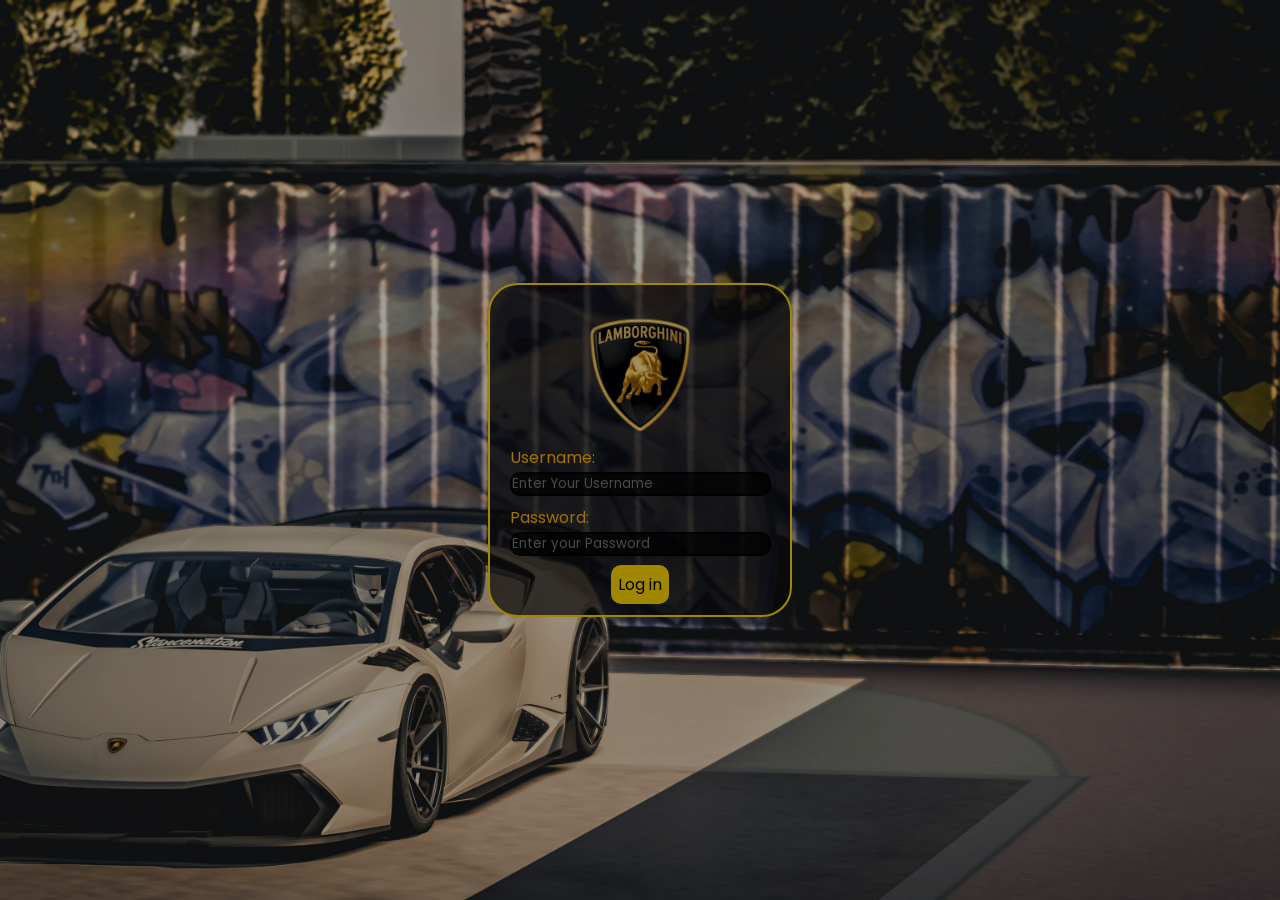
<file: 1st page lamborghini/index.html>
<!DOCTYPE html>
<html lang="en">

<head>
    <meta charset="UTF-8">
    <meta name="viewport" content="width=device-width, initial-scale=1.0">
    <title>LAMBORGHINI</title>
</head>
<link rel="stylesheet" href="style.css">
<link rel="shortcut icon" href="logo.png" type="image/x-icon">
<script src="script.js"></script>
<body>
    <div class="container">
        <div class="login">
            <div class="img">
                <img class="logo" src="logo.png" alt="">
            </div>
            <div class="take">
                <div class="input1">
                    <label for="username">Username:</label>
                    <input class="username" type="email" name="username" data-autofill="true" maxlength="50"
                    placeholder="Enter Your Username">
                </div>
                <div class="Pass">
                    <label for="username">Password:</label>
                    <input class="username" type="password" name="username" data-autofill="true" maxlength="50"
                    placeholder="Enter your Password">
                </div>
                
                   <a href="https://www.lamborghini.com/en-en" class="log">Log in</a>
               
            </div>
        </div>
    </div>
</body>

</html>
</file>
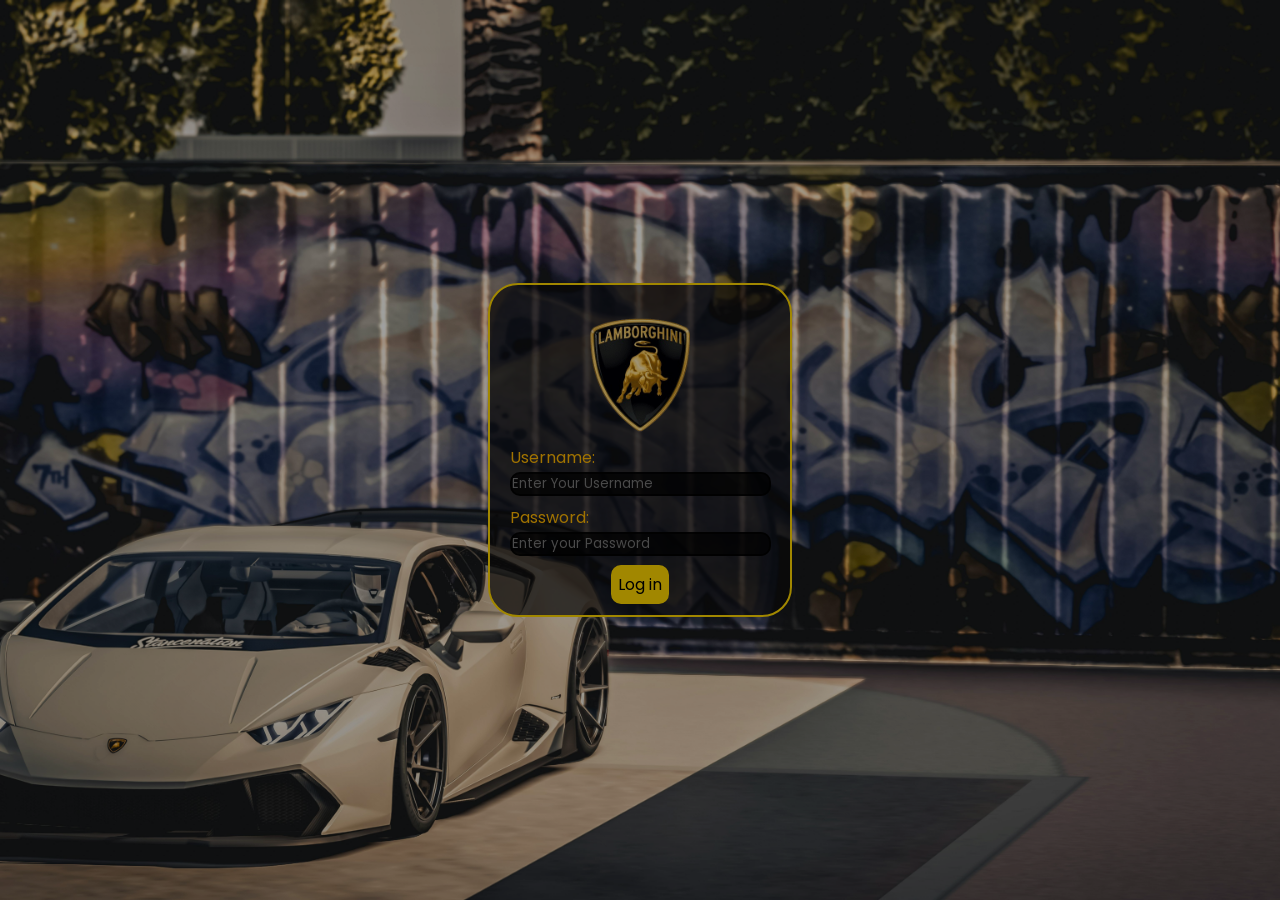
<file: lamborghini club/index.html>
<!DOCTYPE html>
<html lang="en">

<head>
    <meta charset="UTF-8">
    <meta name="viewport" content="width=device-width, initial-scale=1.0">
    <title>LAMBORGHINI</title>
</head>
<link rel="stylesheet" href="style.css">
<link rel="shortcut icon" href="logo.png" type="image/x-icon">

<body>
    <div class="container">
        <div class="login">
            <div class="img">
                <img class="logo" src="logo.png" alt="">
            </div>
            <div class="take">
                <div class="input1">
                    <label for="username">Username:</label>
                    <input class="username" type="email" name="username" data-autofill="true" maxlength="50"
                    placeholder="Enter Your Username">
                </div>
                <div class="Pass">
                    <label for="username">Password:</label>
                    <input class="username" type="password" name="username" data-autofill="true" maxlength="50"
                    placeholder="Enter your Password">
                </div>
                
                   <a href="https://www.lamborghini.com/en-en" class="log">Log in</a>
               
            </div>
        </div>
    </div>
</body>

</html>
</file>
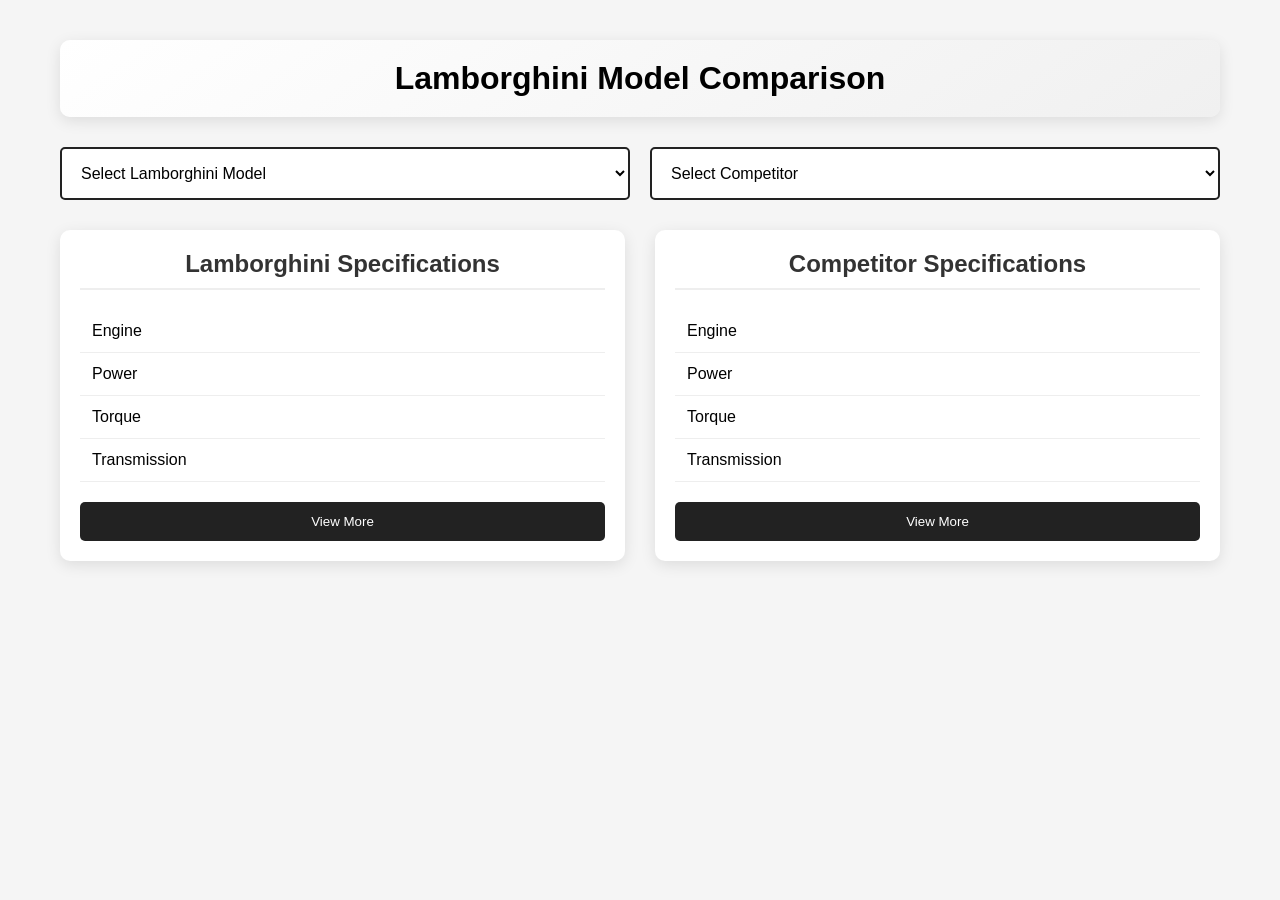
<file: 12th page lamborghini (comparision)/comparision.html>
<!DOCTYPE html>
<html lang="en">
<head>
    <meta charset="UTF-8">
    <meta name="viewport" content="width=device-width, initial-scale=1.0">
    <title>Lamborghini Comparison Tool</title>
    <style>
        * {
            margin: 0;
            padding: 0;
            box-sizing: border-box;
            font-family: Arial, sans-serif;
        }

        body {
            background: #f5f5f5;
        }

        .container {
            max-width: 1200px;
            margin: 20px auto;
            padding: 20px;
        }

        .comparison-header {
            text-align: center;
            margin-bottom: 30px;
            color: #000;
            background: linear-gradient(145deg, #fff, #f0f0f0);
            padding: 20px;
            border-radius: 10px;
            box-shadow: 0 4px 15px rgba(0,0,0,0.1);
        }

        .selection-area {
            display: grid;
            grid-template-columns: 1fr 1fr;
            gap: 20px;
            margin-bottom: 30px;
        }

        .car-select {
            width: 100%;
            padding: 15px;
            border: 2px solid #222;
            border-radius: 5px;
            background: #fff;
            font-size: 16px;
            cursor: pointer;
        }

        .comparison-container {
            display: grid;
            grid-template-columns: 1fr 1fr;
            gap: 30px;
        }

        .car-details {
            background: #fff;
            padding: 20px;
            border-radius: 10px;
            box-shadow: 0 4px 15px rgba(0,0,0,0.1);
        }

        .car-details h2 {
            color: #333;
            margin-bottom: 20px;
            text-align: center;
            padding-bottom: 10px;
            border-bottom: 2px solid #eee;
        }

        .spec-row {
            display: flex;
            justify-content: space-between;
            padding: 12px;
            border-bottom: 1px solid #eee;
        }

        .spec-row:hover {
            background: #f9f9f9;
        }

        .additional-specs {
            display: none;
            margin-top: 20px;
        }

        .additional-specs.show {
            display: block;
        }

        .view-more-btn {
            width: 100%;
            padding: 12px;
            margin-top: 20px;
            background: #222;
            color: white;
            border: none;
            border-radius: 5px;
            cursor: pointer;
            transition: background 0.3s;
        }

        .view-more-btn:hover {
            background: #444;
        }
    </style>
</head>
<body>
    <div class="container">
        <div class="comparison-header">
            <h1>Lamborghini Model Comparison</h1>
        </div>

        <div class="selection-area">
            <select class="car-select" id="lambo-select">
                <option value="">Select Lamborghini Model</option>
                <option value="aventador">Lamborghini Aventador</option>
                <option value="revuelto">Lamborghini Revuelto</option>
                <option value="huracan">Lamborghini Huracán</option>
                <option value="urus">Lamborghini Urus</option>
            </select>

            <select class="car-select" id="competitor-select">
                <option value="">Select Competitor</option>
                <option value="ferrari-sf90">Ferrari SF90 Stradale</option>
                <option value="porsche-gt3">Porsche 911 GT3 RS</option>
                <option value="mclaren-720s">McLaren 720S</option>
            </select>
        </div>

        <div class="comparison-container">
            <div class="car-details" id="lambo-details">
                <h2>Lamborghini Specifications</h2>
                <div class="basic-specs">
                    <div class="spec-row">
                        <span>Engine</span>
                        <span id="lambo-engine"></span>
                    </div>
                    <div class="spec-row">
                        <span>Power</span>
                        <span id="lambo-power"></span>
                    </div>
                    <div class="spec-row">
                        <span>Torque</span>
                        <span id="lambo-torque"></span>
                    </div>
                    <div class="spec-row">
                        <span>Transmission</span>
                        <span id="lambo-transmission"></span>
                    </div>
                </div>
                <div class="additional-specs" id="lambo-additional">
                    <div class="spec-row">
                        <span>Top Speed</span>
                        <span id="lambo-topspeed"></span>
                    </div>
                    <div class="spec-row">
                        <span>0-100 km/h</span>
                        <span id="lambo-acceleration"></span>
                    </div>
                    <div class="spec-row">
                        <span>Dimensions (L×W×H)</span>
                        <span id="lambo-dimensions"></span>
                    </div>
                    <div class="spec-row">
                        <span>Ground Clearance</span>
                        <span id="lambo-clearance"></span>
                    </div>
                    <div class="spec-row">
                        <span>Fuel Capacity</span>
                        <span id="lambo-fuel"></span>
                    </div>
                </div>
                <button class="view-more-btn" onclick="toggleSpecs('lambo-additional')">View More</button>
            </div>

            <div class="car-details" id="competitor-details">
                <h2>Competitor Specifications</h2>
                <div class="basic-specs">
                    <div class="spec-row">
                        <span>Engine</span>
                        <span id="comp-engine"></span>
                    </div>
                    <div class="spec-row">
                        <span>Power</span>
                        <span id="comp-power"></span>
                    </div>
                    <div class="spec-row">
                        <span>Torque</span>
                        <span id="comp-torque"></span>
                    </div>
                    <div class="spec-row">
                        <span>Transmission</span>
                        <span id="comp-transmission"></span>
                    </div>
                </div>
                <div class="additional-specs" id="comp-additional">
                    <div class="spec-row">
                        <span>Top Speed</span>
                        <span id="comp-topspeed"></span>
                    </div>
                    <div class="spec-row">
                        <span>0-100 km/h</span>
                        <span id="comp-acceleration"></span>
                    </div>
                    <div class="spec-row">
                        <span>Dimensions (L×W×H)</span>
                        <span id="comp-dimensions"></span>
                    </div>
                    <div class="spec-row">
                        <span>Ground Clearance</span>
                        <span id="comp-clearance"></span>
                    </div>
                    <div class="spec-row">
                        <span>Fuel Capacity</span>
                        <span id="comp-fuel"></span>
                    </div>
                </div>
                <button class="view-more-btn" onclick="toggleSpecs('comp-additional')">View More</button>
            </div>
        </div>
    </div>

    <script>
        const carData = {
            'aventador': {
                engine: '6.5L V12',
                power: '759 bhp @ 8500rpm',
                torque: '720Nm @ 6750rpm',
                transmission: '7-speed Automatic, AWD',
                topspeed: '355 kmph',
                acceleration: '2.8 seconds',
                dimensions: '4868mm × 2273mm × 1136mm',
                clearance: '125mm',
                fuel: '90 Liters'
            },
            'revuelto': {
                engine: '6.5L V12 with Electric Motors',
                power: '1001 bhp @ 9250rpm',
                torque: '725Nm @ 6750rpm',
                transmission: '8-Speed DTC, AWD',
                topspeed: '350 kmph',
                acceleration: '2.5 seconds',
                dimensions: '4947mm × 2266mm × 1160mm',
                clearance: '128mm',
                fuel: '83 Liters'
            },
            'huracan': {
                engine: '5.2L V10',
                power: '631 bhp @ 8000rpm',
                torque: '600Nm @ 6500rpm',
                transmission: '7-speed LDF dual-clutch',
                topspeed: '325 kmph',
                acceleration: '2.9 seconds',
                dimensions: '4520mm × 1933mm × 1165mm',
                clearance: '135mm',
                fuel: '83 Liters'
            },
            'ferrari-sf90': {
                engine: '3.9L V8 Twin-Turbo Hybrid',
                power: '769 bhp @ 7500rpm',
                torque: '800Nm @ 6000rpm',
                transmission: '8-speed dual-clutch',
                topspeed: '340 kmph',
                acceleration: '2.5 seconds',
                dimensions: '4710mm × 1972mm × 1186mm',
                clearance: '120mm',
                fuel: '68 Liters'
            },
            'porsche-gt3': {
                engine: '4.0L 6-cylinder',
                power: '379.5 bhp @ 6500rpm',
                torque: '465Nm @ 6300rpm',
                transmission: '7-speed PDK',
                topspeed: '293 kmph',
                acceleration: '3.0 seconds',
                dimensions: '4572mm × 1900mm × 1322mm',
                clearance: '115mm',
                fuel: '64 Liters'
            },
            'mclaren-720s': {
                engine: '4.0L Twin-Turbo V8',
                power: '711 bhp',
                torque: '770Nm',
                transmission: '7-speed SSG',
                topspeed: '341 kmph',
                acceleration: '2.9 seconds',
                dimensions: '4543mm × 1930mm × 1196mm',
                clearance: '107mm',
                fuel: '72 Liters'
            }
        };

        function updateCarDetails(type, carId) {
            if (carId) {
                const car = carData[carId];
                const prefix = type === 'lambo' ? 'lambo-' : 'comp-';
                document.getElementById(prefix + 'engine').textContent = car.engine;
                document.getElementById(prefix + 'power').textContent = car.power;
                document.getElementById(prefix + 'torque').textContent = car.torque;
                document.getElementById(prefix + 'transmission').textContent = car.transmission;
                document.getElementById(prefix + 'topspeed').textContent = car.topspeed;
                document.getElementById(prefix + 'acceleration').textContent = car.acceleration;
                document.getElementById(prefix + 'dimensions').textContent = car.dimensions;
                document.getElementById(prefix + 'clearance').textContent = car.clearance;
                document.getElementById(prefix + 'fuel').textContent = car.fuel;
            }
        }

        function toggleSpecs(id) {
            const element = document.getElementById(id);
            element.classList.toggle('show');
            const button = element.nextElementSibling;
            button.textContent = element.classList.contains('show') ? 'View Less' : 'View More';
        }

        document.getElementById('lambo-select').addEventListener('change', (e) => {
            updateCarDetails('lambo', e.target.value);
        });

        document.getElementById('competitor-select').addEventListener('change', (e) => {
            updateCarDetails('comp', e.target.value);
        });
    </script>
</body>
</html>
</file>
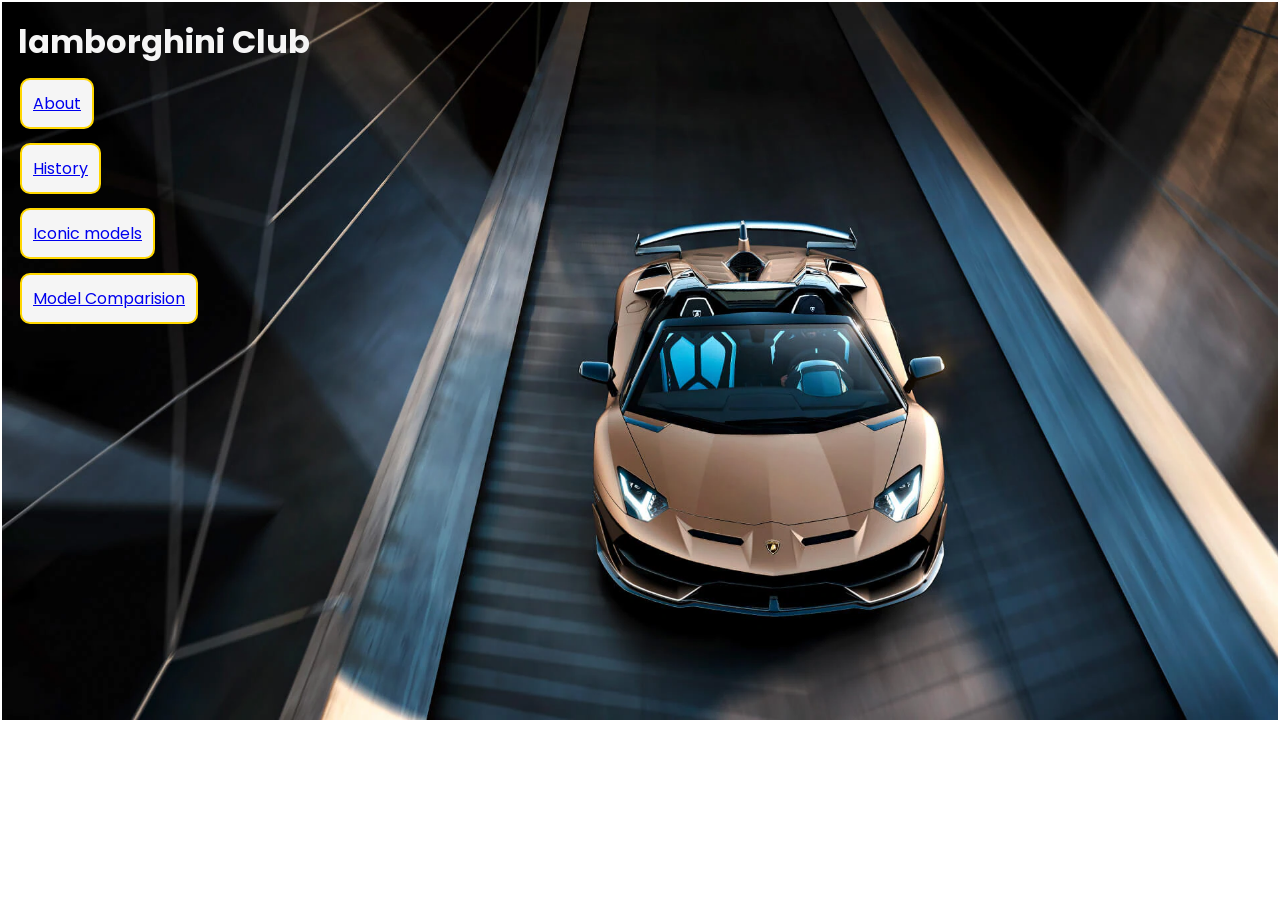
<file: 2nd page lamborghini/index2.html>
<!DOCTYPE html>
<html lang="en">

<head>
    <meta charset="UTF-8">
    <meta name="viewport" content="width=device-width, initial-scale=1.0">
    <title>Lamborghini Club</title>
    <link rel="stylesheet" href="style2.css">
</head>

<body>
    <h1 style="color:whitesmoke;">lamborghini Club</h1>
   <div>

       <li class="page2">
           <a href="index2.html">About</a>
       </li>
    </div>
    <div>

        <li class="page2">    
            <a href="http://127.0.0.1:3000/3rd%20page%20lamborghini/index3.html?vscode-livepreview=true">History</a>
        </li>
    </div>
    <div>

        <li class="page2">
            <a href="http://127.0.0.1:3000/4th%20page%20lamborghini/index4.html?vscode-livepreview=true">Iconic models</a>
        </li>
    </div>
    <div>

        <li class="page2">
            <a href="http://127.0.0.1:3000/12th%20page%20lamborghini%20(comparision)/comparision.html?vscode-livepreview=true">Model Comparision</a>
        </li>
    </div>
    
</body>

</html>
</file>
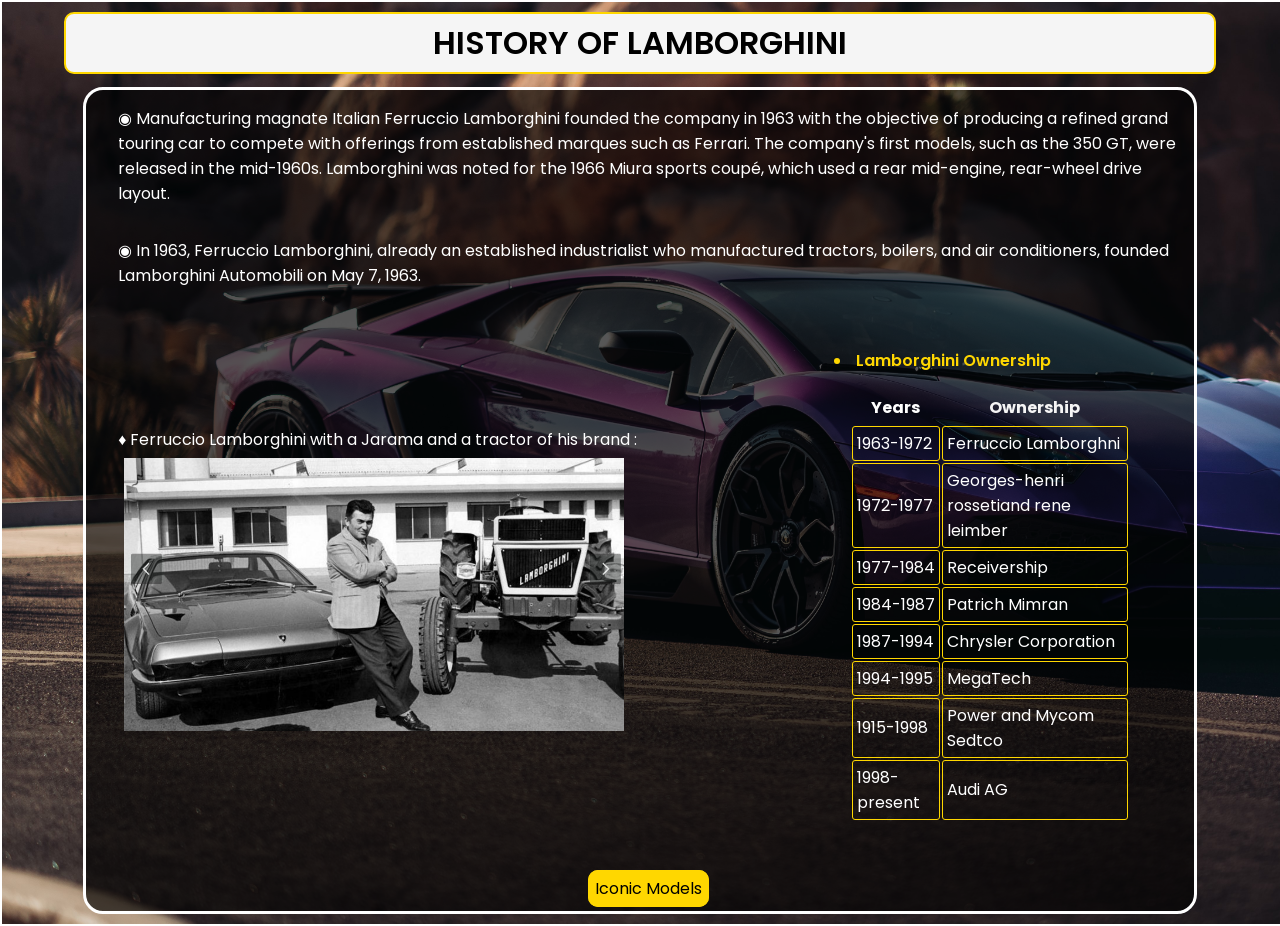
<file: 3rd page lamborghini/index3.html>
<!DOCTYPE html>
<html lang="en">

<head>
    <meta charset="UTF-8">
    <meta name="viewport" content="width=device-width, initial-scale=1.0">
    <title>Lamborghini club</title>
    <link rel="stylesheet" href="style3.css">
    <link rel="shortcut icon" href="logo.png" type="image/x-icon">
</head>

<body>
    <h1 class="headline">HISTORY OF LAMBORGHINI</h1>

    <div class="wholecontent">
        <div>

            <p style="color: white;">&#9673; Manufacturing magnate Italian Ferruccio Lamborghini founded the company in
                1963 with the objective of producing a refined grand touring car to compete with offerings from
                established
                marques such as Ferrari. The company's first models, such as the 350 GT, were released in the mid-1960s.
                Lamborghini was noted for the 1966 Miura sports coupé, which used a rear mid-engine, rear-wheel drive
                layout.</p>
        </div>
        <div>
            <p style="color: white">
                &#9673; In 1963, Ferruccio Lamborghini, already an established industrialist who manufactured tractors,
                boilers,
                and
                air conditioners, founded Lamborghini Automobili on May 7, 1963. </p>
            </p>
        </div>
        <!-- <div>
        <img class="ferruccio" height="945" width550 src="ferruccio lamborghini.jpeg" alt="image"> 
    </div> -->
        <div class="img-table">
            <div class="imagetitle" style="color: white">&#9830; Ferruccio Lamborghini with a Jarama and a tractor of  his brand :

            <!-- </div>
            <div class="img"> -->
                <img src="ferruccio lamborghini.jpeg">
            </div>
            <div>
                <div>
                <ul>
                    <li style="color: gold;">Lamborghini Ownership</li>
                </ul>
            <!-- </div>
            <div> -->
                <table>
                    <tr>
                        <th style="color: white;">Years</td>
                        <th style="color: whitesmoke;">Ownership</td>
                    </tr>
                    <tr>
                        <td>1963-1972</td>
                        <td>Ferruccio Lamborghni</td>
                    </tr>
                    <tr>
                        <td>1972-1977</td>
                        <td>Georges-henri rossetiand rene leimber </td>
                    </tr>
                    <tr>
                        <td>1977-1984</td>
                        <td>Receivership</td>
                    </tr>
                    <tr>
                        <td>1984-1987</td>
                        <td>Patrich Mimran</td>
                    </tr>
                    <tr>
                        <td>1987-1994</td>
                        <td>Chrysler Corporation</td>
                    </tr>
                    <tr>
                        <td>1994-1995</td>
                        <td>MegaTech</td>
                    </tr>
                    <tr>
                        <td>1915-1998</td>
                        <td>Power and Mycom Sedtco</td>
                    </tr>
                    <tr>
                        <td>1998-present</td>
                        <td>Audi AG</td>
                    </tr>
                </table>
            </div>
            </div>
        </div>
        <div>
            <span>
                <a href="ttp://127.0.0.1:3000/index4.html" class="button">Iconic Models</a>
            </span>
        </div>
    </div>
</body>

</html>
</file>
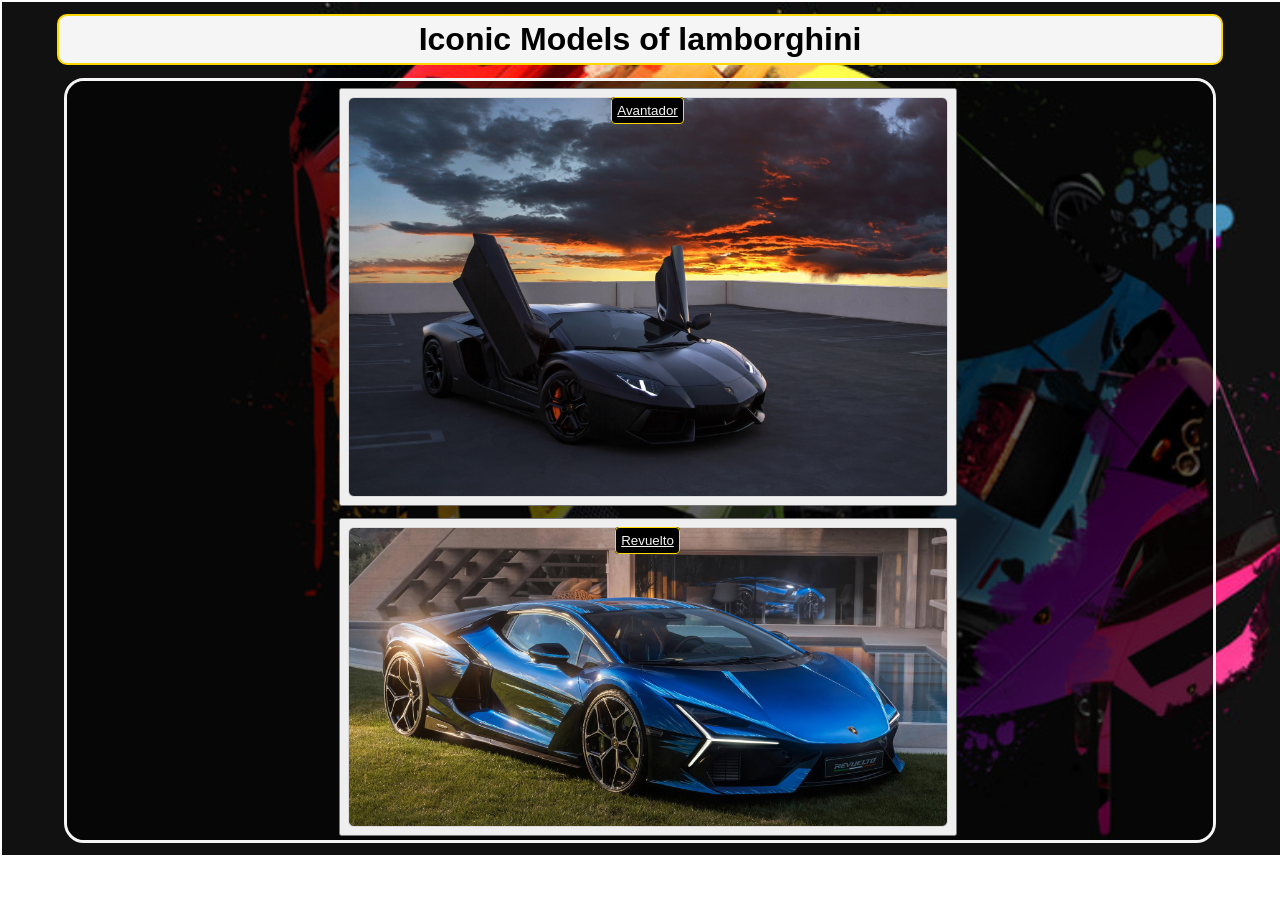
<file: 4th page lamborghini/index4.html>
<!DOCTYPE html>
<html lang="en">

<head>
    <meta charset="UTF-8">
    <meta name="viewport" content="width=device-width, initial-scale=1.0">
    <title>Lamborghini Club</title>
    <link rel="stylesheet" href="style4.css">
</head>
<link rel="shortcut icon" href="logo.png" type="image/x-icon">

<body>
    <h1 class="headline4">Iconic Models of lamborghini</h1>
    <div class="box4">
        <button>
            <div class="avantador">

                <span>
                    <a href="http://127.0.0.1:3000/5th%20page%20lamborghini/aventador5.html?vscode-livepreview=true">Avantador</a>
                </span>
            </div>
        </button>
        <button>
            <div class="revuelto">
                <span>
                    <a href="http://127.0.0.1:3000/6th%20page%20lamborghini/revuelto6.html?vscode-livepreview=true">Revuelto</a>
                </span>
            </div>
        </button>
        <button class="urus-button">

            <div class="urus">
                <span>
                    <a href="http://127.0.0.1:3000/7th%20page%20lamborghini/urus.html?vscode-livepreview=true">Urus</a>
                </span>
            </div>
        </button>
        <button>

            <div class="huracan">
                <span>
                    <a href="http://127.0.0.1:3000/8th%20page%20lamborghini/huracan8.html?vscode-livepreview=true">Huracan</a>
                </span>
            </div>
        </button>
        <button>

            <div class="gallardo">
                <span>
                    <a href="http://127.0.0.1:3000/9th%20page%20lamborghini/gallardo9.html?vscode-livepreview=true">Gallardo</a>
                </span>
            </div>
        </button>
        <button>

            <div class="miura">
                <span>
                    <a href="http://127.0.0.1:3000/10th%20page%20lamborghini/miura.html?vscode-livepreview=true">Miura</a>
                </span>
            </div>
        </button>
    </div>
</body>

</html>
</file>
<file: 1st page lamborghini/style.css>
@import url('https://fonts.googleapis.com/css2?family=Poppins:ital,wght@0,100;0,200;0,300;0,400;0,500;0,600;0,700;0,800;0,900;1,100;1,200;1,300;1,400;1,500;1,600;1,700;1,800;1,900&display=swap');

* {
    margin: 0;
    padding: 0;
    font-family: "Poppins", sans-serif;
}

.container {
    width: 100vw;
    background-image: url("background.jpg");
    background-position: center;
    background-size: cover;
    background-repeat: no-repeat;
    background-position: bottom;
    filter: brightness(0.63);
    height: 100vh;
    justify-content: center;
    display: flex;
    align-items: center;

}

.login {

    width: 300px;
    height: 330px;
    border: 2px solid whitesmoke;
    background-color: blanchedalmond;
    border: 2px solid gold;
    background-color: rgba(14, 12, 12, 0.699);
    border-radius: 30px;


}
.login:hover{
    transform: scale(1.02);
    box-shadow: 0px 0px 20px white;
    transition: all 0.5s ease;
}

.img {

    width: 70px;
    height: 70px;
    padding-left: 75px;
    margin-bottom: 90px;

}


.logo {
    width: 150px;
    height: 150px;

}

.input1 {
    width: 260px;
    height: 60px;
}

.take {
    margin-top: 70px;
    display: flex;
    justify-content: center;
    align-items: center;
    flex-direction: column;
    color: rgb(255, 183, 0);
}

.Pass {

    width: 260px;
    height: 60px;

}

input {
    background-color: rgba(0, 0, 0, 0.74);
    border: 2px solid rgba(0, 0, 0, 0.74);
    color: goldenrod;
    border-radius: 10px;
}

.log {
   padding: 5px;
    border: 2px solid gold;
    color: black;
    border-radius: 10px;
    background-color: gold;
    text-decoration: none;
}

.log:hover {
    background-color: rgba(0, 0, 0, 0.637);
    color: gold;
    transform: scale(1.12);
    transition: all 0.2s ease-in;
    cursor: pointer;
}
</file>
<file: lamborghini club/style.css>
@import url('https://fonts.googleapis.com/css2?family=Poppins:ital,wght@0,100;0,200;0,300;0,400;0,500;0,600;0,700;0,800;0,900;1,100;1,200;1,300;1,400;1,500;1,600;1,700;1,800;1,900&display=swap');

* {
    margin: 0;
    padding: 0;
    font-family: "Poppins", sans-serif;
}

.container {
    width: 100vw;
    background-image: url("background.jpg");
    background-position: center;
    background-size: cover;
    background-repeat: no-repeat;
    background-position: bottom;
    filter: brightness(0.63);
    height: 100vh;
    justify-content: center;
    display: flex;
    align-items: center;

}

.login {

    width: 300px;
    height: 330px;
    border: 2px solid whitesmoke;
    background-color: blanchedalmond;
    border: 2px solid gold;
    background-color: rgba(14, 12, 12, 0.699);
    border-radius: 30px;


}
.login:hover{
    transform: scale(1.02);
    box-shadow: 0px 0px 20px white;
    transition: all 0.5s ease;
}

.img {

    width: 70px;
    height: 70px;
    padding-left: 75px;
    margin-bottom: 90px;

}


.logo {
    width: 150px;
    height: 150px;

}

.input1 {
    width: 260px;
    height: 60px;
}

.take {
    margin-top: 70px;
    display: flex;
    justify-content: center;
    align-items: center;
    flex-direction: column;
    color: rgb(255, 183, 0);
}

.Pass {

    width: 260px;
    height: 60px;

}

input {
    background-color: rgba(0, 0, 0, 0.74);
    border: 2px solid rgba(0, 0, 0, 0.74);
    color: goldenrod;
    border-radius: 10px;
}

.log {
   padding: 5px;
    border: 2px solid gold;
    color: black;
    border-radius: 10px;
    background-color: gold;
    text-decoration: none;
}

.log:hover {
    background-color: rgba(0, 0, 0, 0.637);
    color: gold;
    transform: scale(1.12);
    transition: all 0.2s ease-in;
    cursor: pointer;
}
</file>
<file: 2nd page lamborghini/style2.css>
@import url('https://fonts.googleapis.com/css2?family=Poppins:ital,wght@0,100;0,200;0,300;0,400;0,500;0,600;0,700;0,800;0,900;1,100;1,200;1,300;1,400;1,500;1,600;1,700;1,800;1,900&display=swap');

*{
    margin: 2px;
    padding: 4px;
    font-family: "poppins", sant-serif;
}

body{
    background-image: url("lamborghini2.webp");
    background-size: cover;
    background-repeat: no-repeat;
}
.page2{
    padding: 5px;
    border: 2px solid gold;
    color: black;
    border-radius: 10px;
    background-color: whitesmoke;
    text-decoration: none;
    display: inline-flex;
}
.page2:hover{
    background-color: rgba(0, 0, 0, 0.637);
    color: gold;
    transform: scale(1.12);
    transition: all 0.2s ease-in;
    cursor: pointer;
}
</file>
<file: 3rd page lamborghini/style3.css>
@import url('https://fonts.googleapis.com/css2?family=Poppins:ital,wght@0,100;0,200;0,300;0,400;0,500;0,600;0,700;0,800;0,900;1,100;1,200;1,300;1,400;1,500;1,600;1,700;1,800;1,900&display=swap');

* {
    margin: 2px;
    padding: 4px;
    /* background-color: black; */
    font-family: "Poppins", sans-serif;
    /* font-weight: 700; */
}

body {
    background-image: url("lamborghini3.jpg");
    background-size: cover;
    background-repeat: no-repeat;
    /* background-position: bottom;   */
}

.headline {
    padding: 5px;
    border: 2px solid gold;
    color: black;
    border-radius: 10PX;
    background-color: whitesmoke;
    text-decoration: none;
    width: 90vw;
    margin: auto;
    font-weight: 600;


}

.wholecontent {
    border: 3px solid white;
    border-radius: 20px;
    box-sizing: border-box;
    overflow-x: hidden;
    width: 87vw;
    /* height: 85vh; */
    margin: auto;
    margin-top: 1%;
    background-color: rgba(0, 0, 0, 0.644);
    padding-left: 20px;
    display: flex;
    justify-content: space-between;
    align-items: center;
    flex-direction: column;
    gap: 8px;
    font-weight: 400;
}

/* span{
 display: flex;
 flex-direction: column;
    
} */
img {
    width: 500px;
}

.img-table {
    display: flex;
    /* justify-content: center; */
    justify-content: space-between;
    align-items: center;
    gap: -20px;


}

.img-table div {
    margin-right: 20px;
    margin-bottom: 10px;
}

ul {
    font-weight: 600;
}

/* .wholecontent div{
    margin-left: 5px;
    margin-top: 8px;
} */
.headline:hover {
    background-color: rgba(0, 0, 0, 0.637);
    color: gold;
    transform: scale(1.009);
    cursor: pointer;
    transition: all 0.2s ease-in-out;

}


h1 {
    box-sizing: border-box;
    text-align: center;
    border-radius: 4cm;

}

.ferruicco {
    margin: 10px;
    padding: 20px;
    border-radius: 5px;

}

/* .imagetitle{
    text-align: center;

} */
td {
    color: white;
    border: 1px solid gold;
    border-radius: 3px;

}

.button {
padding: 5px;
border: 2px solid gold;
color: black;
border-radius: 10px;
background-color: gold;
text-decoration: none;
}
.button:hover {
    background-color: rgba(0, 0, 0, 0.637);
    color: gold;
    transform: scale(1.12);
    transition: all 0.2s ease-in;
    cursor: pointer;
}
</file>
<file: 4th page lamborghini/style4.css>
@import url('https://fonts.googleapis.com/css2?family=Poppins:ital,wght@0,100;0,200;0,300;0,400;0,500;0,600;0,700;0,800;0,900;1,100;1,200;1,300;1,400;1,500;1,600;1,700;1,800;1,900&display=swap');

*{
    margin: 2px;
    padding: 5px;
    font-family: "poppons", sans-serif;
}
body{
    background-image: url("lamborghini4.jpg");
    background-size: cover;
    background-repeat: no-repeat;
}
.headline4{
    padding: 5px;
    border: 2px solid gold;
    color: black;
    border-radius: 10PX;
    background-color: whitesmoke;
    text-decoration: none;
    width: 90vw;
    margin: auto;
    font-weight: 600;
    text-align: center;
}
.headline4:hover{
    background-color: rgba(0, 0, 0, 0.637);
    color: whitesmoke;
    transform: scale(1.009);
    cursor: pointer;
    transition: all 0.2s ease-in-out;
}
.box4{
    border: 3px solid whitesmoke;
    border-radius: 20px;
    box-sizing: border-box;
    overflow-x: hidden;
    width: 90vw;
     height: 85vh; 
    margin: auto;
    margin-top: 1%;
    background-color: rgba(0, 0, 0, 0.644);
    padding-left: 20px;
    display: flex;
    justify-content: space-between;
    align-items: center;
    flex-direction: column;
    gap: 8px;
    font-weight: 400;
}
.avantador{
    background-image: url("avantador4.jpg");
    background-size: cover;
    height: 400px;
    width: 600px;
    color: whitesmoke;
    border:  1px solid rgb(219, 217, 217);
    box-sizing: border-box;
    border-radius: 6px;

}
.revuelto{
    background-image: url("Revuelto4.jpg");
    background-size: cover;
    height: 300px;
    width: 600px;
    color: whitesmoke;
    border:  1px solid rgb(219, 217, 217);
    box-sizing: border-box;
    border-radius: 6px;

}
.urus-button{
    display: flex;
}

.urus{
    background-image: url("urus4.jpg");
    background-size: cover;
    height: 300px;
    width: 600px;
    color: whitesmoke;
    border:  1px solid whitesmoke;
    box-sizing: border-box;
    border-radius: 6px;
   

}
.huracan{
    background-image: url("huracan4.jpg");
    background-size: cover;
    height: 400px;
    width: 600px;
    color: whitesmoke;
    border:  1px solid whitesmoke;
    box-sizing: border-box;
    border-radius: 6px;
   
}
.gallardo{
    background-image: url("Gallardo4.jpg");
    background-size: cover;
    height: 300px;
    width: 600px;
    color: whitesmoke;
    border:  1px solid whitesmoke;
    box-sizing: border-box;
    border-radius: 6px;
}
.miura{
    background-image: url("Miura4.jpg");
    background-size: cover;
    height: 300px;
    width: 600px;
    color: whitesmoke;
    border:  1px solid whitesmoke;
    box-sizing: border-box;
    border-radius: 6px;
}
img{
    margin: 2px;
    padding: 2px;
    border: 1px solid whitesmoke;
    border-radius: 2px;
}
a{
    color: whitesmoke;
    border: 1px solid gold;
    background-color: black;
    border-radius: 4px;
}
a:hover{
    background-color: rgba(0, 0, 0, 0.637);
    color: black;
    background-color: whitesmoke;
    transform: scale(1.009);
    cursor: pointer;
    transition: all 0.2s ease-in-out;
}
</file>
